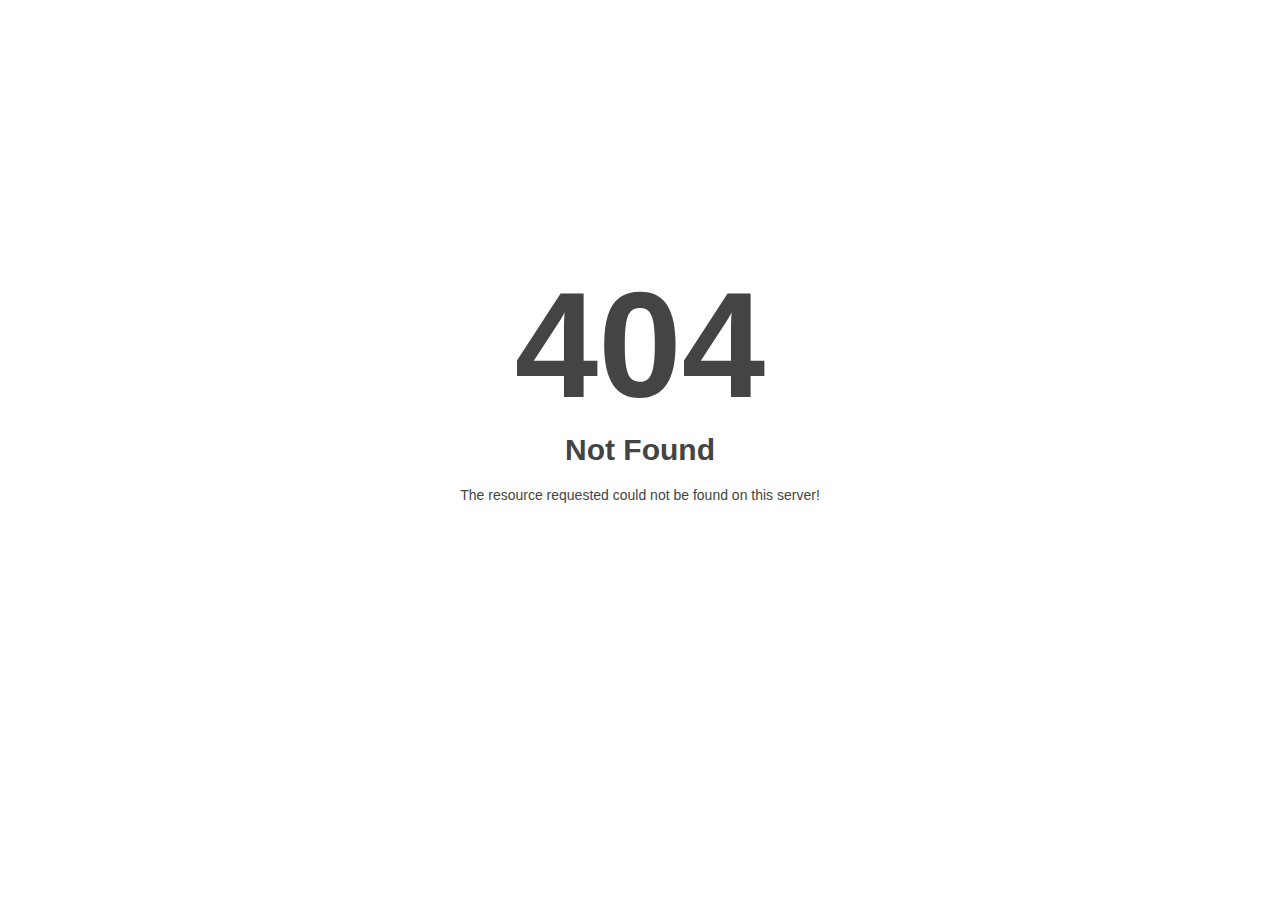
<file: css/fancybox_loading.html>
<!DOCTYPE html>
<html style="height:100%">
<head>
<meta name="viewport" content="width=device-width, initial-scale=1, shrink-to-fit=no" />
<title> 404 Not Found
</title><style>@media (prefers-color-scheme:dark){body{background-color:#000!important}}</style></head>
<body style="color: #444; margin:0;font: normal 14px/20px Arial, Helvetica, sans-serif; height:100%; background-color: #fff;">
<div style="height:auto; min-height:100%; ">     <div style="text-align: center; width:800px; margin-left: -400px; position:absolute; top: 30%; left:50%;">
        <h1 style="margin:0; font-size:150px; line-height:150px; font-weight:bold;">404</h1>
<h2 style="margin-top:20px;font-size: 30px;">Not Found
</h2>
<p>The resource requested could not be found on this server!</p>
</div></div></body></html>
</file>
